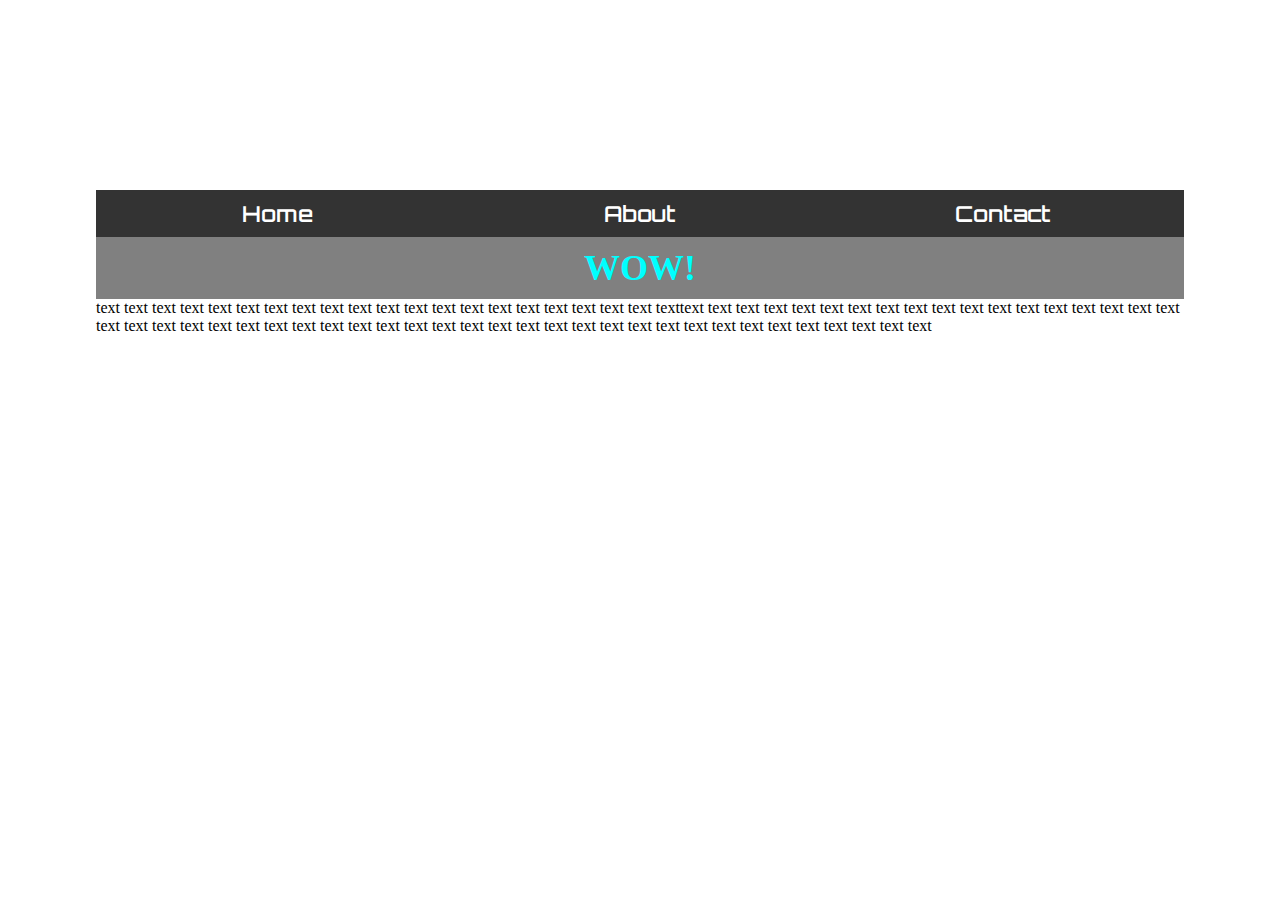
<file: about.html>
<!doctype html>
<html lang="en">
<head>
    <meta charset="utf-8">
    <title>About My Site</title>
    <link href='https://fonts.googleapis.com/css?family=Orbitron' rel='stylesheet' type='text/css'>
    <link rel="stylesheet" type="text/css" href="styles/main.css">
</head>
<body>
    <div id="container">
        <div id="header">
            <h1>My Cool Site!</h1>
        </div>
        <div id="menubar">
            <ul>
                <li><a href="index.html">Home</a></li>
                <li><a href="about.html">About</a></li>
                <li><a href="#">Contact</a></li>
            </ul>
        </div>
        <div class="content- about">
            <h1 class="cool-header">WOW!</h1>
            <p>text text text text text text text text text text text text text text text text text text text text texttext text text text text text text text text text text text text text text text text text text text text text text text text text text text text text text text text text text text text text text text text text text text text text text text </p>
        </div> <!-- this closes the content div -->
        <div></div> <!-- this closes the footer -->
    </div><!-- this closes the container -->
</body>
</html>
</file>
<file: styles/main.css>
* {
    margin: 0px;
    padding: 0px;
}

body {
    background-image: url(https://upload.wikimedia.org/wikipedia/commons/3/32/SSL9000J_short_fader.jpg);
    background-position: center;
    background-attachment: fixed;
}

#container {
    width: 85%;
    margin: auto;
    background-color: rgba(255,255,255,0.8);
}

#header {
    width: 100%;
    height: 150px;
    background-image: url(http://www.sciencealert.com/images/articles/processed/sound-waves_1024.jpg);
    background-position: center;
    color: white;
    text-align: center;
    font-size: 45px;
    padding-top: 40px;
    font-family: 'Orbitron', sans-serif;
}

#menubar {
    width: 100%;
    background-color: rgba(0,0,0,0.8);
}

#menubar ul {
    display: table;
    padding: 10px 0px;
    width: 100%;
}

#menubar ul li {
    display: table-cell;
    width: 33%;
    text-align: center;
    font-family: 'Orbitron', sans-serif;
    font-weight: 600;
}

#menubar a {
    color: white;
    font-size: 22px;
    text-decoration: none;
}

#menubar li:hover {
    
}

#menubar a:hover {
    font-size: 30px;
    background-color: #fff;
    color: black;
    padding: 20px;
    font-weight: bold;
    border-radius: 20%;
    border: 5px solid black;
}

.sidebar {
    width: 30%;
    float: left;
    padding: 5px;
}

.sidebar h2 {
    text-align: center;
    margin: 10px 0px;
}

.sidebar p {
    background-color: grey;
    border-radius: 5%;
    padding: 10px;
    text-indent: 50px;
}

.content {
    width: 65%;
    float: right;
    margin-right: 5px;
}

.content p {
    background-color: grey;
    padding: 10px 20px 5px 20px;
}

.content-about {
    width: 90%;
    margin: auto;
}

.cool-header {
    font-size: 36px;
    color: aqua;
    font-weight: bold; 
    text-align: center;
    margin: 0px;
    background-color: grey;
    padding: 10px;
}

.float-image-left {
    float: left;
    margin: 0px 10px 10px 0px;
    border: 4px #333 solid;
}

.center-image {
    display: block;
    margin: 20px auto;
    
}

#footer {
    text-align: center;
    width: 100%;
    clear: both;
    padding-top: 30px;
}
</file>
